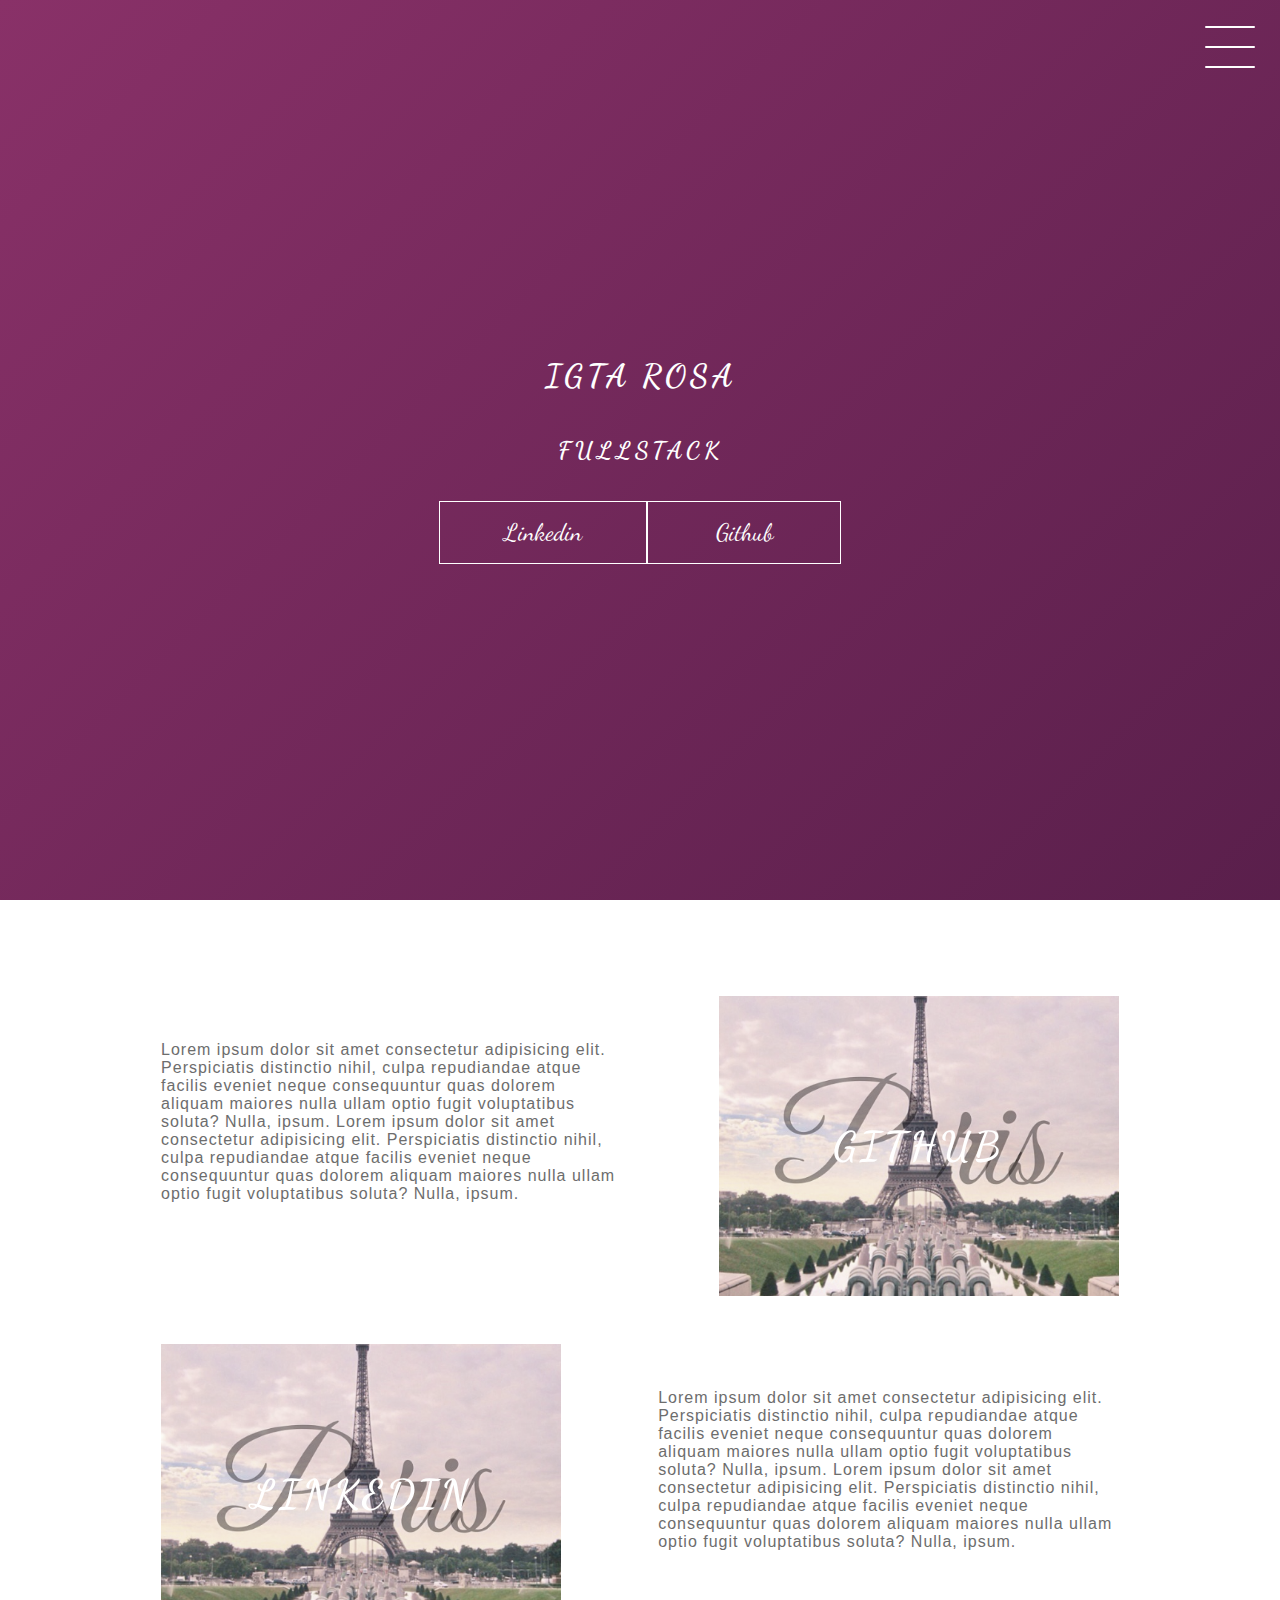
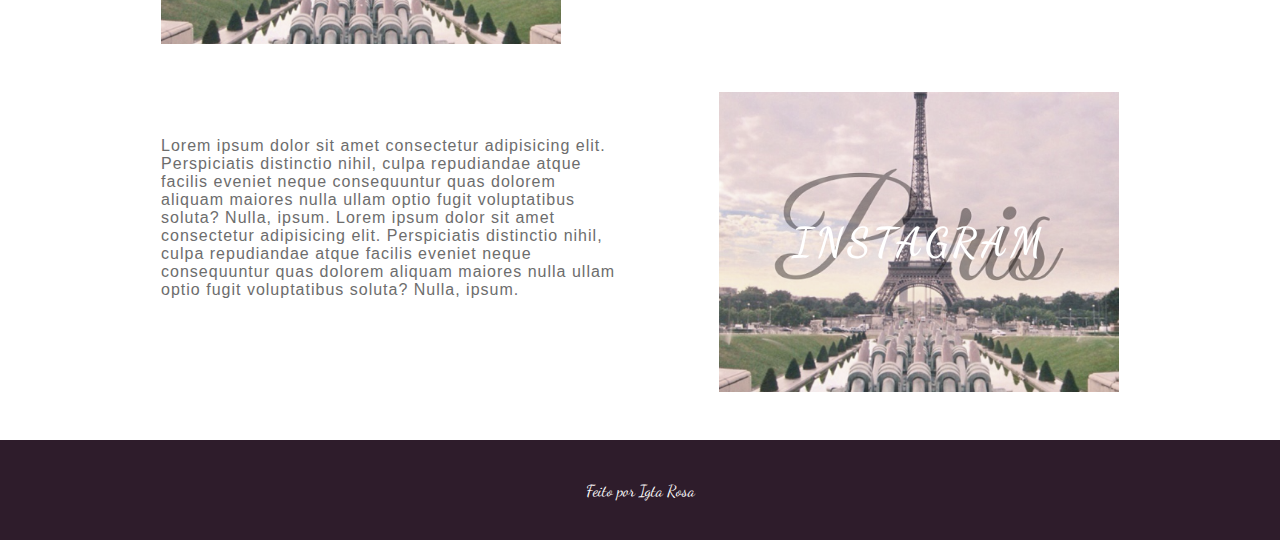
<file: projeto_portfolio_css/index.html>
<html lang="en">
<head>
    <meta charset="UTF-8">
    <meta http-equiv="X-UA-Compatible" content="IE=edge">
    <meta name="viewport" content="width=device-width, initial-scale=1.0">
    <link rel="stylesheet" href="style.css">
    <title>Document</title>
</head>
<body>
    <header class="header-wrapper">
        <div class="header">
            <div class="checkbox-container">
                <div class="checkbox-wrapper">
                    <input class="checkbox" id="toggle">
                    <label class="checkbox" for="toggle">
                        <div class="trace"></div>
                        <div class="trace"></div>
                        <div class="trace"></div>
                    </label>
                    <div class="menu"></div>
                    <nav class="menu-items">
                        <ul>
                            <li>
                                <a href="#">Home</a>
                            </li>
                            <li>
                                <a href="#">Sobre</a>
                            </li>
                            <li>
                                <a href="#">Projetos</a>
                            </li>
                        </ul>
                    </nav>
                </div>
            </div>
        </div>
        <h1>Igta Rosa</h1>
        <h2>Fullstack</h2>
        <div class="social-media">
            <a href="#">Linkedin</a>
            <a href="#">Github</a>
        </div>
    </header>
    <main class="container">
        <div class="card-container">
            <div class="card-text">
                Lorem ipsum dolor sit amet consectetur adipisicing elit. Perspiciatis distinctio nihil, culpa repudiandae atque facilis eveniet neque
             consequuntur quas dolorem aliquam maiores nulla ullam optio fugit voluptatibus soluta? Nulla, ipsum.
             Lorem ipsum dolor sit amet consectetur adipisicing elit. Perspiciatis distinctio nihil, culpa repudiandae atque facilis eveniet neque
             consequuntur quas dolorem aliquam maiores nulla ullam optio fugit voluptatibus soluta? Nulla, ipsum. 
            </div>
            <div class="card">
                <div class="card-wrapper">
                    <h2>Github</h2>
                    <p>Veja meus projetos</p>
                </div>
            </div>
        </div>
        <div class="card-container">
            <div class="card">
                <div class="card-wrapper">
                    <h2>Linkedin</h2>
                    <p>Acompanhe minha carreira</p>
                </div>
            </div>
            <div class="card-text">
                Lorem ipsum dolor sit amet consectetur adipisicing elit. Perspiciatis distinctio nihil, culpa repudiandae atque facilis eveniet neque
             consequuntur quas dolorem aliquam maiores nulla ullam optio fugit voluptatibus soluta? Nulla, ipsum.
             Lorem ipsum dolor sit amet consectetur adipisicing elit. Perspiciatis distinctio nihil, culpa repudiandae atque facilis eveniet neque
             consequuntur quas dolorem aliquam maiores nulla ullam optio fugit voluptatibus soluta? Nulla, ipsum.
            </div>
        </div>
        <div class="card-container">
            <div class="card-text">
                Lorem ipsum dolor sit amet consectetur adipisicing elit. Perspiciatis distinctio nihil, culpa repudiandae atque facilis eveniet neque
             consequuntur quas dolorem aliquam maiores nulla ullam optio fugit voluptatibus soluta? Nulla, ipsum.
             Lorem ipsum dolor sit amet consectetur adipisicing elit. Perspiciatis distinctio nihil, culpa repudiandae atque facilis eveniet neque
             consequuntur quas dolorem aliquam maiores nulla ullam optio fugit voluptatibus soluta? Nulla, ipsum.
            </div>
            <div class="card">
                <div class="card-wrapper">
                    <h2>Instagram</h2>
                    <p>Ou mais do meu dia-a-dia!!</p>
                </div>
            </div>
        </div>
    </main>
    <footer class="footer">
        Feito por Igta Rosa
    </footer>
</body>
</html>
</file>
<file: projeto_portfolio_css/style.css>
@import url('https://fonts.googleapis.com/css2?family=Dancing+Script&display=swap');

body {
    margin: 0;
    padding: 0;
    color: #ffffff;
    font-family: 'Dancing Script', sans-serif;
}

/*HEADER*/

.header-wrapper {
    height: 100vh;
    width: 100%;
    background: linear-gradient(-45deg, #050404, #2e1c2b, #4a1942, #893168);
    background-size: 400% 400%;
    display: flex;
    flex-direction: column;
    align-items: center;
    justify-content: center;
    position: relative;
    animation: backgroundTransition 8s ease-in-out infinite;
}

h1 {
    text-transform: uppercase;
    letter-spacing: 4px;
}

h2 {
    text-transform: uppercase;
    letter-spacing: 4px;
}

.social-media {
    margin-top: 1rem;
    display: flex;
}

.social-media a {
    text-decoration: none;
    color: #ffffff;
    font-size: 24px;
    padding: 1rem 4rem;
    border: 1px solid #ffffff;
    min-width: 4rem;
    display: flex;
    justify-content: center;
    align-items: center;
    transition: .5s cubic-bezier(0.55, 0.025, 0.675, 0.97);
}

a:hover {
    color: #2e1c2b;
    background-color: #ffffff;
}

@keyframes backgroundTransition {
    0% {
        background-position: 0% 80%;
    }
    50% {
        background-position: 80% 100%;
    }
    100%{
        background-position: 0% 90%;
    }
}

/* MENU HAMBURGUER */

.checkbox-container {
    display: flex;
    justify-content: center;
    align-items: center;
}

.checkbox {
    height: 100px;
    width: 100px;
    position: absolute;
    top: 0;
    right: 0;
    display: flex;
    justify-content: center;
    cursor: pointer;
    z-index: 9999;
    transition: 400ms ease-in-out 0s;
}

.checkbox .trace {
    width: 50px;
    height: 2px;
    background-color: white;
    position: absolute;
    border-radius: 4px;
    transition: 0.5s ease-in-out;
}

.checkbox .trace:nth-child(1){
    top: 26px;
    transform: rotate(0);
}

.checkbox .trace:nth-child(2){
    top: 46px;
    transform: rotate(0);    
}

.checkbox .trace:nth-child(3){
    top: 66px;
    transform: rotate(0);
}

#toggle {
    display: none;
}

/* MENU */

.menu {
    position: absolute;
    top: 28px;
    right: 30px;
    background: transparent;
    width: 40px;
    height: 40px;
    border-radius: 50%;
    box-shadow: 0px 0px 0px 0px white;
    z-index: -1;
    transition: 400ms ease-in-out 0s;
}

.menu-items {
    position: fixed;
    top: 0;
    left: 0;
    width: 100%;
    height: 100vh;
    display: flex;
    justify-content: center;
    align-items: center;
    z-index: 2;
    opacity: 0;
    visibility: hidden;
    transition: 400ms ease-in-out 0s;
}

.menu-items ul{
    list-style-type: none;
}

.menu-items ul li a {
    margin: 10px 0;
    color: #2e1c2b;
    text-decoration: none;
    text-transform: uppercase;
    letter-spacing: 4px;
    font-size: 40px;
}

/* ANIMACAO MENU */

#toggle:checked + .checkbox .trace:nth-child(1) {
    transform: rotate(45deg);
    background-color: #2e1c2b;
    top: 47px;
}

#toggle:checked + .checkbox .trace:nth-child(2) {
    transform: translateX(-100px);
    width: 30px;
    visibility: hidden;
    opacity: 0;
}

#toggle:checked + .checkbox .trace:nth-child(3) {
    transform: rotate(-45deg);
    background-color: #2e1c2b;
    top: 48px;
}

#toggle:checked + .checkbox{
    background-color: white;
}

#toggle:checked ~ .menu {
    box-shadow: 0px 0px 0px 100vmax white;
    z-index: 1;
}

#toggle:checked ~ .menu-items{
    visibility: visible;
    opacity: 1;
}

/* CARDS */

.container {
    width: 100%;
    height: auto;
    display: flex;
    flex-direction: column;
    justify-content: space-evenly;
    align-items: center;
    margin: 3rem 0;
}

.card-container {
    display: flex;
    align-items: center;
    justify-content: space-evenly;
    width: 90%;
}

.card {
    height: 300px;
    width: 400px;
    margin: 3rem 0 0;
    background-image: url('./2014-04-01.png');
    background-position: center;
    background-repeat: no-repeat;
    background-size: cover;
    display: flex;
    justify-content: center;
    align-items: center;
    filter: grayscale(0.5);
    color: white;
    cursor: pointer;
    transition: 0.3s;
}

.card-text {
    width: 40%;
    font-family: sans-serif;
    letter-spacing: 1px;
    color: rgb(109, 109, 109);
}

.card-wrapper {
    position: relative;
    display: flex;
    flex-direction: column;
    justify-content: center;
    align-items: center;
    position: relative;
}

.card-wrapper::before{
    content: '';
    position: absolute;
    height: 100px;
    width: 100px;
    display: block;
    border: 1px solid #ffffff;
    opacity: 0;
    transition: 0.3s;
}

.card-wrapper h2 {
    font-size: 40px;
    text-transform: uppercase;
    letter-spacing: 4px;
    margin: 0;
    transition: 0.3s;
}

.card-wrapper p {
    font-size: 0;
    visibility: hidden;
    opacity: 0;
    font-weight: bold;
    text-transform: uppercase;
    transition: 0.3s;
}

.card:hover {
    filter: unset;
}

.card:hover > .card-wrapper::before{
    opacity: 1;
    width: 350px;
    height: 250px;
}

.card:hover .card-wrapper p {
    font-size: 14px;
    opacity: 1;
    visibility: visible;
}

/* FOOTER */

.footer {
    height: 100px;
    width: 100%;
    display: flex;
    justify-content: center;
    align-items: center;
    background-color: #2e1c2b;
}

/* RESPONSIVO */

@media (max-width: 880px){
    .social-media{
        display: flex;
        flex-direction: column;
    }

    .container {
        margin-top: 0;
    }

    .card-container {
        flex-direction: column;
    }

    .container .card-container:nth-child(1), .container .card-container:nth-child(3){
        flex-direction: column-reverse;
    }

    .card {
        height: 250px;
        width: 250px;
    }

    .card-text{
        width: 90%;
        margin-top: 2rem;
        text-align: center;
    }

    .card:hover > .card-wrapper::before{
        height: 190px;
        width: 190px;

    }
}
</file>
